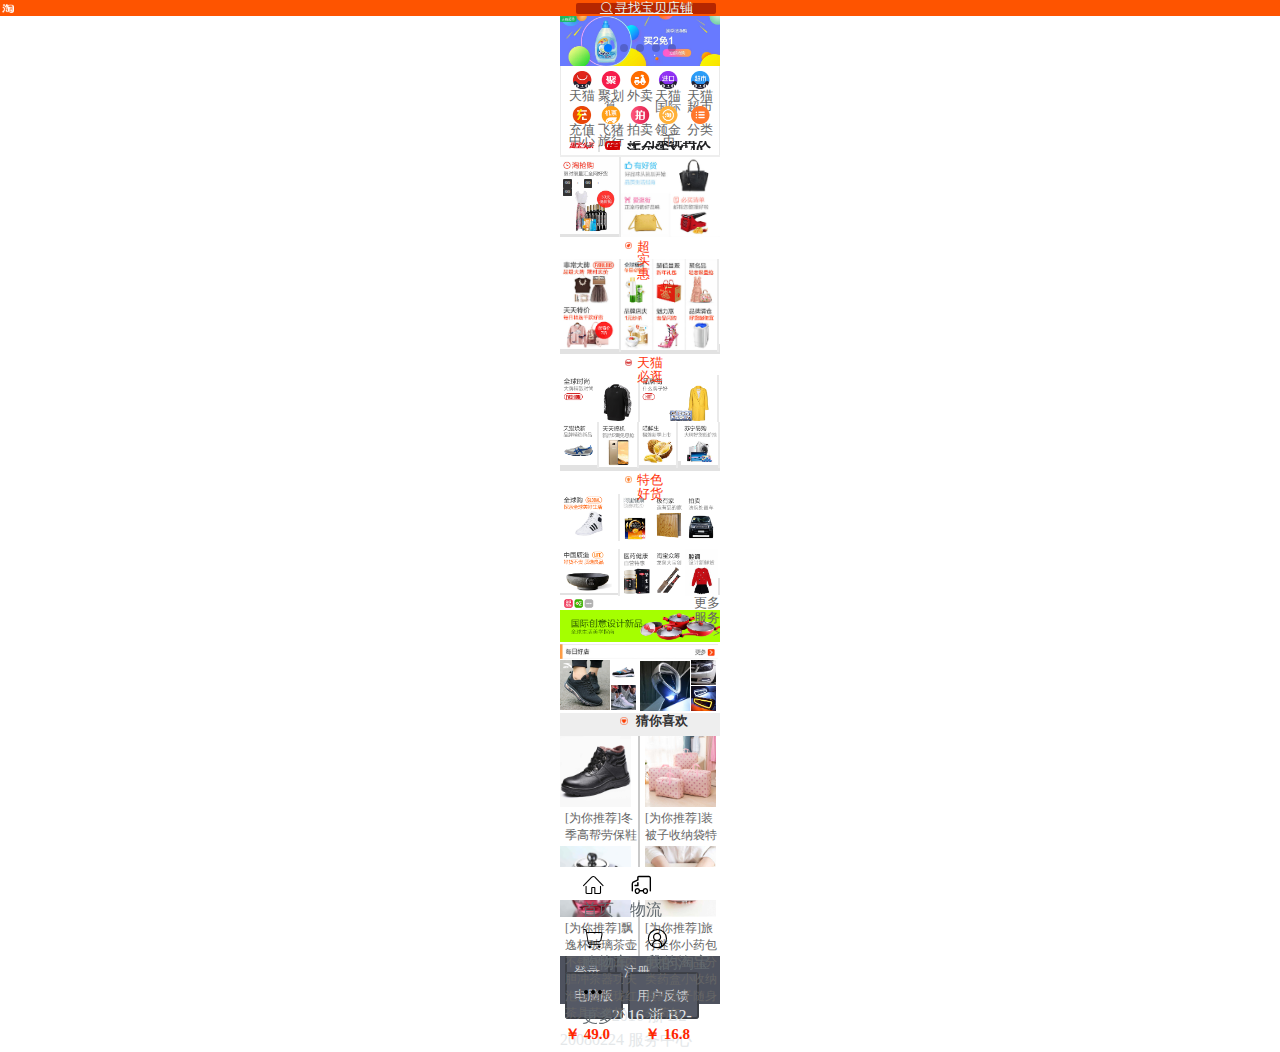
<file: index.html>
<!DOCTYPE html>
<html lang="en">
<head>
    <meta charset="UTF-8">
    <title>淘宝网</title>
   <!--引入插件flexible-->
    <script src="http://g.tbcdn.cn/mtb/lib-flexible/0.3.4/??flexible_css.js,flexible.js"></script>
    <link rel="stylesheet" href="css/swiper.min.css">
    <link rel="stylesheet" href="css/index.css">
    <link rel="stylesheet" href="css/iconfont.css">
</head>
<body>

<!--头部开始-->
<header>
    <div class="wrap">
        <a href=""><i class="iconfont icon-fangdajing"></i>寻找宝贝店铺</a>
    </div>
</header>
<!--头部结束-->

<!--轮播开始-->
<div class="flash">
    <div class="swiper-container">
        <div class="swiper-wrapper">
            <div class="swiper-slide"><img src="img/lb02.jpg" alt=""></div>
            <div class="swiper-slide"><img src="img/lb03.jpg" alt=""></div>
            <div class="swiper-slide"><img src="img/lb04.jpg" alt=""></div>
            <div class="swiper-slide"><img src="img/lb05.jpg" alt=""></div>
            <div class="swiper-slide"><img src="img/lb06.jpg" alt=""></div>
            <div class="swiper-slide"><img src="img/lb07.jpg" alt=""></div>
            <div class="swiper-slide"><img src="img/lb08.jpg" alt=""></div>
        </div>
        <!-- 如果需要分页器 -->
        <div class="swiper-pagination"></div>
    </div>
</div>
<script src="js/swiper.min.js"></script>
<script>
    var mySwiper = new Swiper ('.swiper-container', {
        loop: true,
        autoplay:true,
        pagination: {
            el: '.swiper-pagination',
        }
    })
</script>
<!--轮播结束-->

<!--main部分开始-->
<main>
    <div class="main-top">
        <div id="view">
            <div id="a16224-1"><a href=""></a></div>
            <div id="a16224-2">天猫</div>
        </div>
        <div id="view1">
            <div id="a16224-3"><a href=""></a></div>
            <div id="a16224-4">聚划算</div>
        </div>
        <div id="view2">
            <div id="a16224-5"><a href=""></a></div>
            <div id="a16224-6">天猫国际</div>
        </div>
        <div id="view3">
            <div id="a16224-7"><a href=""></a></div>
            <div id="a16224-8">外卖</div>
        </div>
        <div id="view4">
            <div id="a16224-9"><a href=""></a></div>
            <div id="a16224-10">天猫超市</div>
        </div>
    </div>
    <div class="main-center">
        <div id="view0">
            <div id="a16224-01"><a href=""></a></div>
            <div id="a16224-02">充值中心</div>
        </div>
        <div id="view01">
            <div id="a16224-03"><a href=""></a></div>
            <div id="a16224-04">飞猪旅行</div>
        </div>
        <div id="view02">
            <div id="a16224-05"><a href=""></a></div>
            <div id="a16224-06">领金币</div>
        </div>
        <div id="view03">
            <div id="a16224-07"><a href=""></a></div>
            <div id="a16224-08">拍卖</div>
        </div>
        <div id="view04">
            <div id="a16224-09"><a href=""></a></div>
            <div id="a16224-010">分类</div>
        </div>
    </div>
    <div class="main-bottom">
        <div class="ho-view">
            <div class="fly">
                <span></span>
            </div>
            <div class="flx">
                <div class="swiper-containerer">
                    <div class="swiper-wrapper">
                        <div class="swiper-slide">
                            <span class="span2">围观</span>
                            <span class="span3">沃尔沃XC40，预售15万，你会买吗？</span>
                        </div>
                        <div class="swiper-slide">
                            <span class="span4">手机</span>
                            <span class="span5">手机屏幕上的“HD”是什么意思</span>
                        </div>
                        <div class="swiper-slide">
                            <span class="span6">居家</span>
                            <span class="span7">旧袜子别只乱扔，剪1刀省下一毛钱</span>
                        </div>
                        <div class="swiper-slide">
                            <span class="span8">数码</span>
                            <span class="span9">小米手机新品售价119，冬日必备新品</span>
                        </div>
                        <div class="swiper-slide">
                            <span class="span10">居家</span>
                            <span class="span11">华为系统再次开放，这次：不限额</span>
                        </div>
                    </div>
                </div>
                <div class="swiper-pagination"></div>
            </div>
        </div>
    </div>
</main>
<script>
    var mySwiper = new Swiper ('.swiper-containerer', {
        direction: 'vertical',
        loop: true,
        autoplay:true,
        pagination: {
            el: '.swiper-pagination',
        }
    })
</script>
<!--main部分结束-->

<!--banner部分开始-->
<div class="banner">
    <div class="banner-search">
        <div class="seaver">
            <div class="seaver-time">
                <div data-ctrl-name="counter" data-endate="Mon Dec 25 2017 10:59:59 GMT+0800 (中国标准时间)">
                    <span role="h">00</span>
                    <span class="t">:</span>
                    <span role="m">00</span>
                    <span class="t">:</span>
                    <span role="s">00</span>
                </div>
            </div>
        </div>
        <div class="seaver01">
            <img src="img/bao-1.jpg" alt="">
        </div>
    </div>
    <div class="banner-search-one">
        <div class="banner-search-one-1">
            <p>
                <div class="top"></div>
                <div class="span">超实惠</div>
            </p>
        </div>
        <div class="banner-search-one-2"></div>
        <div class="banner-search-one-3"></div>
    </div>
    <div class="banner-search-two">
        <div class="banner-search-one-1">
            <p>
                <div class="top"></div>
                <div class="span">天猫必逛</div>
            </p>
        </div>
        <div class="banner-search-one-2"></div>
        <div class="banner-search-one-3"></div>
        <div class="banner-search-one-4"></div>
        <div class="banner-search-one-5"></div>
        <div class="banner-search-one-6"></div>
        <div class="banner-search-one-7"></div>
    </div>
    <div class="banner-search-three">
        <div class="banner-search-one-8">
            <p>
                <div class="top"></div>
                <div class="span">特色好货</div>
            </p>
        </div>
        <div class="banner-search-one-01"></div>
        <div class="banner-search-one-02"></div>
        <div class="banner-search-one-03"></div>
        <div class="banner-search-one-04"></div>
        <div class="banner-search-one-05"></div>
        <div class="banner-search-one-06"></div>
        <div class="banner-search-one-07"></div>
        <div class="banner-search-one-08"></div>
    </div>
</div>
<!--banner部分结束-->

<div class="pooter">
    <div class="banner-search-four">
        <div class="banner-search-left"></div>
        <div class="banner-search-right">
            <span>更多服务 ></span>
        </div>
    </div>
    <div class="banner-search-five"></div>
    <div class="banner-search-six"></div>
    <div class="banner-search-seven">
        <div class="left">
            <div class="one"></div>
            <div class="two">
                <div class="tt"></div>
                <div class="ttt"></div>
            </div>
        </div>
        <div class="right">
           <div class="one"></div>
            <div class="two">
                <div class="tt"></div>
                <div class="ttt"></div>
            </div>
        </div>
    </div>
</div>

<!--search部分开始-->
<div class="search">
    <div class="search-top">
        <div class="log"></div>
        <div class="wen">猜你喜欢</div>
    </div>
    <div class="center">
        <div class="left">
            <div class="tup1"></div>
            <div class="span">[为你推荐]冬季高帮劳保鞋棉鞋男钢包头防砸防刺穿耐磨安全电焊工工作鞋包邮</div>
            <div class="fu">￥ 49.0</div>
        </div>
        <div class="right">
            <div class="tup1"></div>
            <div class="span">[为你推荐]装被子收纳袋特大号搬家袋牛津布加厚行李袋打包袋衣物收纳整理箱</div>
            <div class="fu">￥ 16.8</div>
        </div>
    </div>
    <div class="bottom">
        <div class="left">
            <div class="tup1"></div>
            <div class="span">[为你推荐]飘逸杯玻璃茶壶不锈钢过滤内胆冲茶器功夫泡茶壶玲珑红茶具茶道杯</div>
            <div class="fu">￥ 49.0</div>
        </div>
        <div class="right">
            <div class="tup1"></div>
            <div class="span">[为你推荐]旅行迷你小药包便携式药品分类药盒小收纳袋药盒子随身分药包</div>
            <div class="fu">￥ 16.8</div>
        </div>
    </div>
</div>
<!--search部分结束-->
<!--footer开始-->
<footer>
    <div class="UI">
        <ul>
            <li><a href="">登录</a></li>
            <li><a href="">注册</a></li>
            <li><a href="">电脑版</a></li>
            <li><a href="">用户反馈</a></li>
        </ul>
    </div>
    <div class="p">
        <a href="">2016 浙 B2-20080224  服务中心</a>
    </div>
</footer>
<!--footer结束-->

<!--foot开始-->
<div class="foot">
    <div class="foot-content">
        <ul>
            <li>
                <i class="iconfont icon-shouye"></i>
                <p>首页</p>
            </li>
            <li>
                <i class="iconfont icon-wuliu"></i>
                <p>物流</p>
            </li>
            <li>
                <i class="iconfont icon-gouwuche"></i>
                <p>购物车</p>
            </li>
            <li>
                <i class="iconfont icon-zhanghao"></i>
                <p>我的淘宝</p>
            </li>
            <li>
                <i class="iconfont icon-gengduo"></i>
                <p>更多</p>
            </li>

        </ul>
    </div>

</div>
<!--foot结束-->
</body>
</html>
</file>
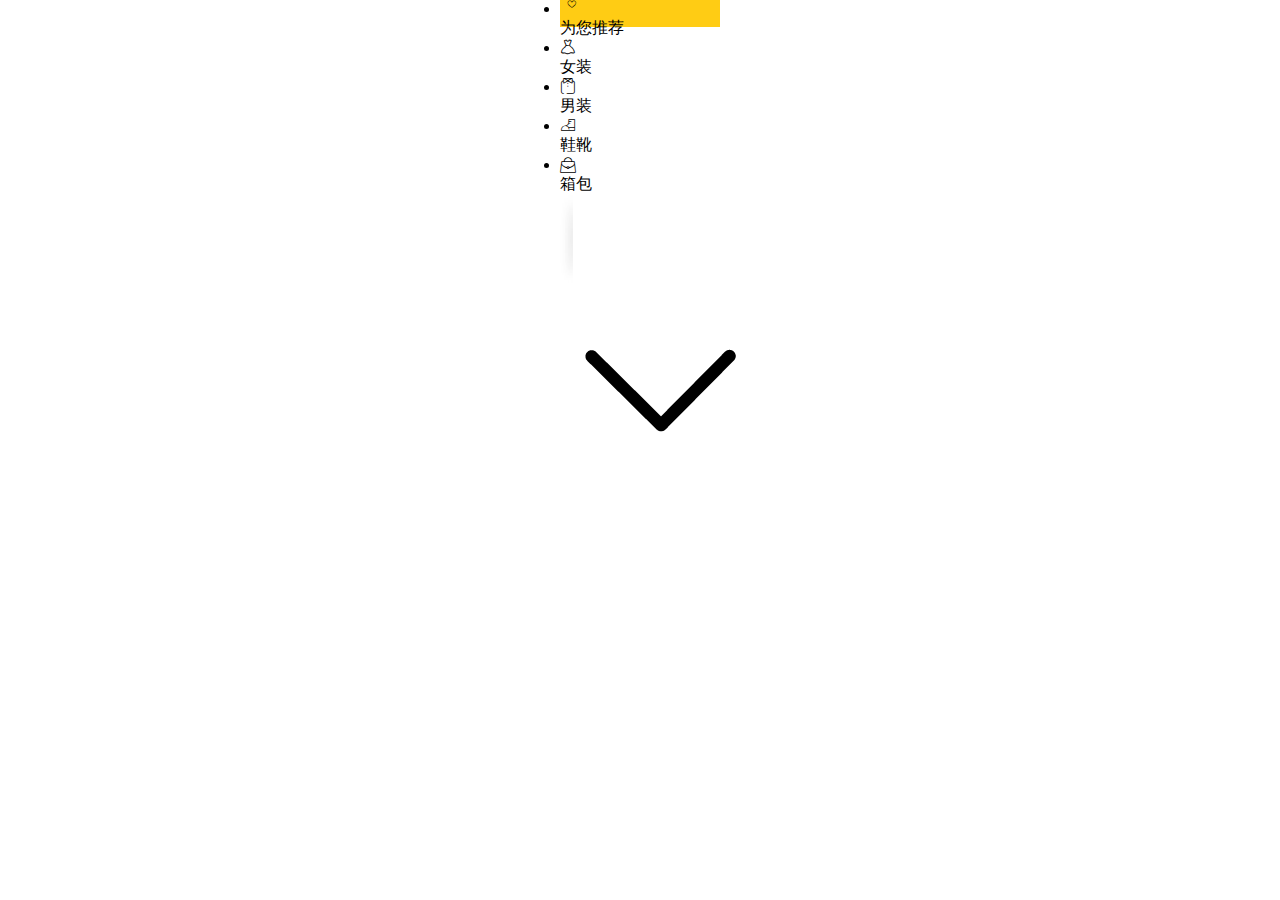
<file: index2.html>
<!DOCTYPE html>
<html lang="en">
<head>
    <meta charset="UTF-8">
    <title>淘宝网</title>
    <script src="http://g.tbcdn.cn/mtb/lib-flexible/0.3.4/??flexible_css.js,flexible.js"></script>
    <link rel="stylesheet" href="css/index2.css">
    <link rel="stylesheet" href="css1/iconfont.css">
</head>
<body>
<!--header部分开始-->
<header>
    <div class="header-left">
        <ul>
            <li id="li1">
                <i id="i" class="iconfont icon-woxihuande"></i>
                <p>为您推荐</p>
            </li>
            <li>
                <i class="iconfont icon-nvzhuang"></i>
                <p>女装</p>
            </li>
            <li>
                <i class="iconfont icon-nanzhuang"></i>
                <p>男装</p>
            </li>
            <li>
                <i class="iconfont icon-xiexue"></i>
                <p>鞋靴</p>
            </li>
            <li>
                <i class="iconfont icon-xiangbao1"></i>
                <p>箱包</p>
            </li>
        </ul>
    </div>
    <div class="header-center">
        <img src="img/ganggang.png" alt="" class="Img1">
    </div>
    <div class="header-right">
        <img src="img/jiantou.png" alt="" class="Img2">
    </div>
</header>
<!--header部分结束-->
</body>
</html>
</file>
<file: css/index.css>
*{
    margin: 0;
    padding: 0;
    box-sizing: border-box;
}
/*头部开始*/
header{
    width:100%;
    margin:0 auto;
}
header div.wrap{
    width:100%;
    height:1.013rem;
    background: url(../img/logo.png) no-repeat #fe5400 0.133rem;
    background-size: 0.746rem 0.56rem;
    position: fixed;
    z-index: 2;
    top:0;
}
header div.wrap a{
    width:8.76rem;
    height:0.68rem;
    display: block;
    position: relative;
    background: #b52600;
    top:0.173rem;
    left:0.4rem;
    margin:auto;
    border-radius: 0.12rem;
    color: #eaf7f2;
    text-align: center;
    line-height: 0.68rem;
    font-size: 13px;

}
[data-dpr="2"] header div.wrap a{
    font-size: 26px;
}
[data-dpr="3"] header div.wrap a{
    font-size: 39px;
}
header div.wrap a .iconfont.icon-fangdajing{
    font-size: 13px;
    padding-right: 0.133rem;

}
[data-dpr="2"] header div.wrap a .iconfont.icon-fangdajing{
    font-size: 26px;
}
[data-dpr="3"] header div.wrap a .iconfont.icon-fangdajing{
    font-size: 39px;
}
/*头部结束*/
/*轮播开始*/
div.flash{
    width: 10rem;
    height: 3.13rem;
    margin:0 auto;
    margin-top: 1.013rem;
}
.swiper-container {
    width: 10rem;
    height: 3.13rem;
}
.swiper-container .swiper-wrapper img{
    width: 10rem;
    height: 3.13rem;
}
/*轮播结束*/

/*main部分开始*/
main{
    width:10rem;
    height:5.52rem;
    position: relative;
    margin:0 auto;
    border-left:1px solid #eaeaea;
    border-right:1px solid #eaeaea;
}
main div.main-top{
    width:10rem;
    height:2.14rem;
}
div#view{
    box-sizing: border-box;
    line-height: 0;
    margin-left: 0.500rem;
    width: 1.625rem;
    height: 2.125rem;
    position: absolute;
}
div#a16224-1{
    box-sizing: border-box;
    line-height: 0;
    margin-top: 0.313rem;
    width: 1.625rem;
    height: 1.141rem;
    background-size: contain;
    background-position: 50% 50%;
    background-repeat: no-repeat;
    background-image:url(../img/tianmao.png);
}
div#a16224-2{
    box-sizing: border-box;
    line-height: 0.688rem;
    text-align: center;
    font-size: 13px;
    color: rgb(102, 102, 102);
    background-color: transparent;
    width: 1.625rem;
    height: 0.688rem;
}
[data-dpr="2"] div#a16224-2{
    font-size: 26px;
}
[data-dpr="3"] div#a16224-2{
    font-size: 39px;
}

div#view1{
    box-sizing: border-box;
    line-height: 0;
    margin-left: 2.300rem;
    width: 1.625rem;
    height: 2.125rem;
    position: absolute;
}
div#a16224-3{
    box-sizing: border-box;
    line-height: 0;
    margin-top: 0.313rem;
    width: 1.625rem;
    height: 1.141rem;
    background-size: contain;
    background-position: 50% 50%;
    background-repeat: no-repeat;
    background-image:url(../img/ju.png);
}
div#a16224-4{
    box-sizing: border-box;
    line-height: 0.688rem;
    text-align: center;
    font-size: 13px;
    color: rgb(102, 102, 102);
    background-color: transparent;
    width: 1.625rem;
    height: 0.688rem;
}
[data-dpr="2"] div#a16224-4{
    font-size: 26px;
}
[data-dpr="3"] div#a16224-4{
    font-size: 39px;
}
div#view2{
    box-sizing: border-box;
    line-height: 0;
    margin-left: 5.905rem;
    width: 1.625rem;
    height: 2.125rem;
    position: absolute;
}
div#a16224-5{
    box-sizing: border-box;
    line-height: 0;
    margin-top: 0.313rem;
    width: 1.625rem;
    height: 1.141rem;
    background-size: contain;
    background-position: 50% 50%;
    background-repeat: no-repeat;
    background-image:url(../img/jingkou.png);
}
div#a16224-6{
    box-sizing: border-box;
    line-height: 0.688rem;
    text-align: center;
    font-size: 13px;
    color: rgb(102, 102, 102);
    background-color: transparent;
    width: 1.625rem;
    height: 0.688rem;
}
[data-dpr="2"] div#a16224-6{
    font-size: 26px;
}
[data-dpr="3"] div#a16224-6{
    font-size: 39px;
}
div#view3{
    box-sizing: border-box;
    line-height: 0;
    margin-left: 4.100rem;
    width: 1.625rem;
    height: 2.125rem;
    position: absolute;
}
div#a16224-7{
    box-sizing: border-box;
    line-height: 0;
    margin-top: 0.313rem;
    width: 1.625rem;
    height: 1.141rem;
    background-size: contain;
    background-position: 50% 50%;
    background-repeat: no-repeat;
    background-image:url(../img/diandong.png);
}
div#a16224-8{
    box-sizing: border-box;
    line-height: 0.688rem;
    text-align: center;
    font-size: 13px;
    color: rgb(102, 102, 102);
    background-color: transparent;
    width: 1.625rem;
    height: 0.688rem;
}
[data-dpr="2"] div#a16224-8{
    font-size: 26px;
}
[data-dpr="3"] div#a16224-8{
    font-size: 39px;
}
div#view4{
    box-sizing: border-box;
    line-height: 0;
    margin-left: 7.900rem;
    width: 1.625rem;
    height: 2.125rem;
    position: absolute;
}
div#a16224-9{
    box-sizing: border-box;
    line-height: 0;
    margin-top: 0.313rem;
    width: 1.625rem;
    height: 1.141rem;
    background-size: contain;
    background-position: 50% 50%;
    background-repeat: no-repeat;
    background-image:url(../img/chaoshi.png);
}
div#a16224-10{
    box-sizing: border-box;
    line-height: 0.688rem;
    text-align: center;
    font-size: 13px;
    color: rgb(102, 102, 102);
    background-color: transparent;
    width: 1.625rem;
    height: 0.688rem;
}
[data-dpr="2"] div#a16224-10{
    font-size: 26px;
}
[data-dpr="3"] div#a16224-10{
    font-size: 39px;
}
main div.main-center{
    width:10rem;
    height:2.14rem;
}
div#view0{
    box-sizing: border-box;
    line-height: 0;
    margin-left: 0.500rem;
    width: 1.625rem;
    height: 2.125rem;
    position: absolute;
}
div#a16224-01{
    box-sizing: border-box;
    line-height: 0;
    margin-top: 0.313rem;
    width: 1.625rem;
    height: 1.141rem;
    background-size: contain;
    background-position: 50% 50%;
    background-repeat: no-repeat;
    background-image:url(../img/congzi.png);
}
div#a16224-02{
    box-sizing: border-box;
    line-height: 0.688rem;
    text-align: center;
    font-size: 13px;
    color: rgb(102, 102, 102);
    background-color: transparent;
    width: 1.625rem;
    height: 0.688rem;
}
[data-dpr="2"] div#a16224-02{
    font-size: 26px;
}
[data-dpr="3"] div#a16224-02{
    font-size: 39px;
}
div#view01{
    box-sizing: border-box;
    line-height: 0;
    margin-left: 2.300rem;
    width: 1.625rem;
    height: 2.125rem;
    position: absolute;
}
div#a16224-03{
    box-sizing: border-box;
    line-height: 0;
    margin-top: 0.313rem;
    width: 1.625rem;
    height: 1.141rem;
    background-size: contain;
    background-position: 50% 50%;
    background-repeat: no-repeat;
    background-image:url(../img/feiji.png);
}
div#a16224-04{
    box-sizing: border-box;
    line-height: 0.688rem;
    text-align: center;
    font-size: 13px;
    color: rgb(102, 102, 102);
    background-color: transparent;
    width: 1.625rem;
    height: 0.688rem;
}
[data-dpr="2"] div#a16224-04{
    font-size: 26px;
}
[data-dpr="3"] div#a16224-04{
    font-size: 39px;
}
div#view02{
    box-sizing: border-box;
    line-height: 0;
    margin-left: 5.905rem;
    width: 1.625rem;
    height: 2.125rem;
    position: absolute;
}
div#a16224-05{
    box-sizing: border-box;
    line-height: 0;
    margin-top: 0.313rem;
    width: 1.625rem;
    height: 1.141rem;
    background-size: contain;
    background-position: 50% 50%;
    background-repeat: no-repeat;
    background-image:url(../img/taobi.png);
}
div#a16224-06{
    box-sizing: border-box;
    line-height: 0.688rem;
    text-align: center;
    font-size: 13px;
    color: rgb(102, 102, 102);
    background-color: transparent;
    width: 1.625rem;
    height: 0.688rem;
}
[data-dpr="2"] div#a16224-06{
    font-size: 26px;
}
[data-dpr="3"] div#a16224-06{
    font-size: 39px;
}

div#view03{
    box-sizing: border-box;
    line-height: 0;
    margin-left: 4.100rem;
    width: 1.625rem;
    height: 2.125rem;
    position: absolute;
}
div#a16224-07{
    box-sizing: border-box;
    line-height: 0;
    margin-top: 0.313rem;
    width: 1.625rem;
    height: 1.141rem;
    background-size: contain;
    background-position: 50% 50%;
    background-repeat: no-repeat;
    background-image:url(../img/pai.png);
}
div#a16224-08{
    box-sizing: border-box;
    line-height: 0.688rem;
    text-align: center;
    font-size: 13px;
    color: rgb(102, 102, 102);
    background-color: transparent;
    width: 1.625rem;
    height: 0.688rem;
}
[data-dpr="2"] div#a16224-08{
    font-size: 26px;
}
[data-dpr="3"] div#a16224-08{
    font-size: 39px;
}
div#view04{
    box-sizing: border-box;
    line-height: 0;
    margin-left: 7.900rem;
    width: 1.625rem;
    height: 2.125rem;
    position: absolute;
}
div#a16224-09{
    box-sizing: border-box;
    line-height: 0;
    margin-top: 0.313rem;
    width: 1.625rem;
    height: 1.141rem;
    background-size: contain;
    background-position: 50% 50%;
    background-repeat: no-repeat;
    background-image:url(../img/fenlei.png);
}
div#a16224-010{
    box-sizing: border-box;
    line-height: 0.688rem;
    text-align: center;
    font-size: 13px;
    color: rgb(102, 102, 102);
    background-color: transparent;
    width: 1.625rem;
    height: 0.688rem;
}
[data-dpr="2"] div#a16224-010{
    font-size: 26px;
}
[data-dpr="3"] div#a16224-010{
    font-size: 39px;
}
.main-bottom{
    padding-top:0.300rem;
    width:10rem;
    height:0.94rem;
}
.main-bottom .ho-view{
    width:10rem;
    height:0.773rem;

}
.main-bottom .ho-view .fly{
    width:2.16rem;
    height:0.773rem;
    margin-left: 0.293rem;
}
.main-bottom .ho-view .fly span{
    display: block;
    width:2.16rem;
    height:100%;
    box-sizing: border-box;
    border-right: 2px solid #e2e2e2;
    background: url("../img/taobaotoutiao.png") no-repeat center / 1.61719rem 0.46875rem;
}
.main-bottom .ho-view .flx{
    right:0;
    left:2.466rem;
    bottom:0.300rem;
    position: absolute;
    width:7.5rem;
    height:0.546rem;
    overflow: hidden;
}
.main-bottom .ho-view .flx .swiper-containerer{
    width:7.5rem;
    height:0.546rem;
    padding-left: 0.266rem;
}
.main-bottom .ho-view .flx .swiper-containerer .span2{
    display: block;
    width:0.986rem;
    height:0.546rem;
    font-size: 14px;
    text-align: center;
    font-weight: 700;
    color: #d00001;
    border:2px solid #d20809;
    border-radius: 0.2rem;
}
[data-dpr="2"] .main-bottom .ho-view .flx .swiper-containerer .span2{
    font-size: 28px;
}
[data-dpr="3"] .main-bottom .ho-view .flx .swiper-containerer .span2{
    font-size: 42px;
}
.main-bottom .ho-view .flx .swiper-containerer .span3{
    position: absolute;
    padding-left:1.373rem;
    bottom:0.1rem;
    display: block;
    height:0.413rem;
    font-size: 14px;
    color: #202123;
    font-weight: 700;
}
[data-dpr="2"] .main-bottom .ho-view .flx .swiper-containerer .span3{
    font-size: 28px;
}
[data-dpr="3"] .main-bottom .ho-view .flx .swiper-containerer .span3{
    font-size: 42px;
}
.main-bottom .ho-view .flx .swiper-containerer .span4{
    display: block;
    width:0.986rem;
    height:0.546rem;
    font-size: 14px;
    text-align: center;
    font-weight: 700;
    color: #d00001;
    border:2px solid #d20809;
    border-radius: 0.2rem;
}
[data-dpr="2"] .main-bottom .ho-view .flx .swiper-containerer .span4{
    font-size: 28px;
}
[data-dpr="3"] .main-bottom .ho-view .flx .swiper-containerer .span4{
    font-size: 42px;
}
.main-bottom .ho-view .flx .swiper-containerer .span5{
    position: absolute;
    padding-left:1.373rem;
    bottom:0.1rem;
    display: block;
    height:0.413rem;
    font-size: 14px;
    color: #202123;
    font-weight: 700;
}
[data-dpr="2"] .main-bottom .ho-view .flx .swiper-containerer .span5{
    font-size: 28px;
}
[data-dpr="3"] .main-bottom .ho-view .flx .swiper-containerer .span5{
    font-size: 42px;
}
.main-bottom .ho-view .flx .swiper-containerer .span6{
    display: block;
    width:0.986rem;
    height:0.546rem;
    font-size: 14px;
    text-align: center;
    font-weight: 700;
    color: #d00001;
    border:2px solid #d20809;
    border-radius: 0.2rem;
}
[data-dpr="2"] .main-bottom .ho-view .flx .swiper-containerer .span6{
    font-size: 28px;
}
[data-dpr="3"] .main-bottom .ho-view .flx .swiper-containerer .span6{
    font-size: 42px;
}
.main-bottom .ho-view .flx .swiper-containerer .span7{
    position: absolute;
    padding-left:1.373rem;
    bottom:0.1rem;
    display: block;
    height:0.413rem;
    font-size: 14px;
    color: #202123;
    font-weight: 700;
}
[data-dpr="2"] .main-bottom .ho-view .flx .swiper-containerer .span7{
    font-size: 28px;
}
[data-dpr="3"] .main-bottom .ho-view .flx .swiper-containerer .span7{
    font-size: 42px;
}
.main-bottom .ho-view .flx .swiper-containerer .span8{
    display: block;
    width:0.986rem;
    height:0.546rem;
    font-size: 14px;
    text-align: center;
    font-weight: 700;
    color: #d00001;
    border:2px solid #d20809;
    border-radius: 0.2rem;
}
[data-dpr="2"] .main-bottom .ho-view .flx .swiper-containerer .span8{
    font-size: 28px;
}
[data-dpr="3"] .main-bottom .ho-view .flx .swiper-containerer .span8{
    font-size: 42px;
}
.main-bottom .ho-view .flx .swiper-containerer .span9{
    position: absolute;
    padding-left:1.373rem;
    bottom:0.1rem;
    display: block;
    height:0.413rem;
    font-size: 14px;
    color: #202123;
    font-weight: 700;
}
[data-dpr="2"] .main-bottom .ho-view .flx .swiper-containerer .span9{
    font-size: 28px;
}
[data-dpr="3"] .main-bottom .ho-view .flx .swiper-containerer .span9{
    font-size: 42px;
}
.main-bottom .ho-view .flx .swiper-containerer .span10{
    display: block;
    width:0.986rem;
    height:0.546rem;
    font-size: 14px;
    text-align: center;
    font-weight: 700;
    color: #d00001;
    border:2px solid #d20809;
    border-radius: 0.2rem;
}
[data-dpr="2"] .main-bottom .ho-view .flx .swiper-containerer .span10{
    font-size: 28px;
}
[data-dpr="3"] .main-bottom .ho-view .flx .swiper-containerer .span10{
    font-size: 42px;
}
.main-bottom .ho-view .flx .swiper-containerer .span11{
    position: absolute;
    padding-left:1.373rem;
    bottom:0.1rem;
    display: block;
    height:0.413rem;
    font-size: 14px;
    color: #202123;
    font-weight: 700;
}
[data-dpr="2"] .main-bottom .ho-view .flx .swiper-containerer .span11{
    font-size: 28px;
}
[data-dpr="3"] .main-bottom .ho-view .flx .swiper-containerer .span11{
    font-size: 42px;
}

/*main部分结束*/


/*banner部分开始*/

.banner{
    margin-top: 0.16rem;
    width:10rem;
    height:27.55rem;
    background: #e2e2e2;
    margin:auto;
    border-bottom: 2px solid #e2e2e2;
}
.banner .banner-search{
    width:10rem;
    height:5.047rem;
    border-top:2px solid #eeeeee;
}
.banner .banner-search .seaver{
    background: url("../img/time.jpg")no-repeat;
    line-height: 0;
    width: 3.828rem;
    height: 5.047rem;
    z-index: 1;
    background-size: contain;
    position: absolute;
    background-repeat: no-repeat;
    border-right: 2px solid #eaeaea;
}
.banner .banner-search .seaver .seaver-time{
    box-sizing: border-box;
    line-height: 0;
    margin-top: 1.406rem;
    margin-left: 0.172rem;
    width: 2.781rem;
    height: 0.594rem;
    position: absolute;
}
[data-ctrl-name="counter"] {
    padding: 0;
    position: absolute;
    z-index: 3;
}
[data-ctrl-name="counter"] span {
    display: inline-block;
    width: 0.533rem;
    height: 0.533rem;
    line-height: 0.533rem;
    vertical-align: middle;
    margin: 0 0.03125rem;
    color: #fff;
    background: #333;
    text-align: center;
    font-size: 0.3125rem;
    border-radius: 0.02667rem;
}
[data-ctrl-name="counter"] span.t {
    width: 0.125rem;
    color: #333;
    background: transparent;
}
.banner .banner-search .seaver01{
    box-sizing: border-box;
    width:6.188rem;
    height:5.02rem;
    position: absolute;
    margin-left: 3.82rem;
    border-right: 2px solid #eaeaea;
}
.banner .banner-search .seaver01 img{
    box-sizing: border-box;
    width:6.188rem;
    height:5.02rem;
}
.banner .banner-search-one{
    width:10rem;
    height:6.693rem;
    background: #ffffff;
    margin-top: 0.12rem;
}
.banner .banner-search-one-1{
    padding-top: 0.213rem;
    box-sizing: border-box;
    line-height: 0;
    width: 10rem;
    height: 0.844rem;
}
.banner .banner-search-one-1 .top{
    box-sizing: border-box;
    line-height: 0;
    height:1.422rem;
    margin-top: 0.100rem;
    background: url(../img/chao.png)no-repeat;
    background-size: 0.44rem 0.44rem;

    margin-left: 4.06rem;

}
.banner .banner-search-one-1 .span{
    box-sizing: border-box;
    line-height: 0.844rem;
    font-size: 13px;
    color: rgb(255, 53, 14);
    background-color: transparent;
    /*margin-left: 0.141rem;*/
    width: 1.313rem;
    height: 0.844rem;
    margin-top: -1.58rem;
    /* text-align: center; */
    margin-left: 4.8rem;
}
[data-dpr="2"] .banner .banner-search-one-1 .span{
    font-size: 26px;
}
[data-dpr="3"] .banner .banner-search-one-1 .span{
    font-size: 39px;
}
.banner .banner-search-one-2{
    margin-top: 0.49rem;
    width:3.8rem;
    height:5.826rem;
    background: url("../img/left-2.jpg") no-repeat;
    background-size: contain;
    box-sizing: border-box;
    float: left;
    line-height: 0;
    border-right:2px solid #eaeaea ;
}
.banner .banner-search-one-3{
    margin-top: 0.49rem;
    width:6.16rem;
    height:5.826rem;
    margin-left: 3.8rem;
    background: url("../img/right-3.jpg") no-repeat;
    background-size: contain;
    box-sizing: border-box;
    line-height: 0;
    border-right:2px solid #eaeaea ;
}
.banner .banner-search-two{
    width:10rem;
    height:6.693rem;
    background: #ffffff;
    margin-top: 0.60rem;
}
.banner .banner-search-two .banner-search-one-1 .top{
    box-sizing: border-box;
    line-height: 0;
    margin-top: 0.100rem;

    background: url(../img/tianmao1.png)no-repeat;
    background-size: 0.44rem 0.44rem;
    margin-left: 4.06rem;
}
.banner .banner-search-two .banner-search-one-1 .span{
    box-sizing: border-box;
    line-height: 0.844rem;
    font-size: 13px;
    color: rgb(255, 53, 14);
    background-color: transparent;
    /*margin-left: 0.141rem;*/
    width: 2.313rem;
    height: 0.844rem;
    margin-top: -1.58rem;
    /* text-align: center; */
    margin-left: 4.8rem;
}
[data-dpr="2"] .banner .banner-search-two .banner-search-one-1 .span{
    font-size: 26px;
}
[data-dpr="3"] .banner .banner-search-two .banner-search-one-1 .span{
    font-size: 39px;
}
.banner .banner-search-two .banner-search-one-2{
    margin-top: 0.49rem;
    width:4.973rem;
    height:2.92rem;
    background: url("../img/subaru.png") no-repeat;
    background-size: contain;
    box-sizing: border-box;
    float: left;
    line-height: 0;
    border-right:2px solid #eaeaea ;
}
.banner .banner-search-two .banner-search-one-3{
    margin-top: 0.49rem;
    width:4.973rem;
    height:2.92rem;
    background: url("../img/yi.png") no-repeat;
    background-size: contain;
    box-sizing: border-box;
    line-height: 0;
    margin-left: 4.937rem;
    border-right:2px solid #eaeaea ;
}
.banner .banner-search-two .banner-search-one-4{
    width:2.46rem;
    height:2.89rem;
    background: url("../img/xie.png") no-repeat;
    background-size: contain;
    box-sizing: border-box;
    line-height: 0;
    float: left;
    border-right:2px solid #eaeaea ;
}
.banner .banner-search-two .banner-search-one-5{
    width:2.46rem;
    height:2.89rem;
    background: url("../img/tiantian.jpg") no-repeat;
    background-size: contain;
    box-sizing: border-box;
    line-height: 0;
    margin-left: 2.46rem;

    border-right:2px solid #eaeaea ;
}
.banner .banner-search-two .banner-search-one-6{
    width:2.46rem;
    height:2.89rem;
    background: url("../img/liulian.jpg") no-repeat;
    background-size: contain;
    box-sizing: border-box;
    line-height: 0;
    margin-left: 4.92rem;
    border-right:2px solid #eaeaea ;
    display: block;
    margin-top: -2.89rem;
}
.banner .banner-search-two .banner-search-one-7{
    width:2.46rem;
    height:2.89rem;
    background: url("../img/suning.jpg") no-repeat;
    background-size: contain;
    box-sizing: border-box;
    line-height: 0;
    margin-left: 4.92rem;
    border-right:2px solid #eaeaea ;
    display: block;
    float: right;
    margin-top: -2.89rem;
}
.banner .banner-search-three{
    width:10rem;
    height:6.693rem;
    background: #ffffff;
    margin-top: 0.60rem;
}
.banner .banner-search-three .banner-search-one-8{
    width:10rem;
    background: #ffffff;
    padding-top: 0.213rem;
}
.banner .banner-search-three .banner-search-one-8 .top{
    box-sizing: border-box;
    line-height: 0;
    margin-top: 0.100rem;
    width: 1.422rem;
    height: 1.422rem;
    background-size: 0.44rem 0.44rem;
    background-image: url(../img/denpao.png);
    background-repeat: no-repeat;
    margin-left: 4.06rem;
}
.banner .banner-search-three .banner-search-one-8 .span{
    box-sizing: border-box;
    line-height: 0.844rem;
    font-size: 13px;
    color: rgb(255, 53, 14);
    background-color: transparent;

    width: 2.313rem;
    height: 0.844rem;
    margin-top: -1.58rem;

    margin-left: 4.8rem;
}
[data-dpr="2"] .banner .banner-search-three .banner-search-one-8 .span{
    font-size: 26px;
}
[data-dpr="3"] .banner .banner-search-three .banner-search-one-8 .span{
    font-size: 39px;
}
.banner-search-three .banner-search-one-01{
    margin-top: 0.49rem;
    width: 3.78rem;
    height: 2.92rem;
    background: url("../img/nan-subaru.png") no-repeat;
    background-size: contain;
    box-sizing: border-box;
    float: left;
    line-height: 0;
    border-right:2px solid #eaeaea ;
}
.banner-search-three .banner-search-one-02{
    margin-top: 0.49rem;
    box-sizing: border-box;
    line-height: 0;
    width: 2.02rem;
    height: 2.92rem;
    z-index: 1;
    float: left;
    background-size: contain;
    background-image: url("../img/al.jpg");
    background-repeat: no-repeat;
}
.banner-search-three .banner-search-one-03{
    margin-top: 0.49rem;
    box-sizing: border-box;
    line-height: 0;
    width: 2.02rem;
    height: 2.92rem;
    z-index: 1;
    float: left;
    background-size: contain;
    background-image: url("../img/home!!2-subaru.png");
    background-repeat: no-repeat;
}
.banner-search-three .banner-search-one-04{
    margin-top: 0.49rem;
    box-sizing: border-box;
    line-height: 0;
    width: 2.02rem;
    height: 2.92rem;
    z-index: 1;
    float: left;
    background-size: contain;
    background-image: url("../img/car.png");
    background-repeat: no-repeat;
}
.banner-search-three .banner-search-one-05{
    margin-top: 0.49rem;
    width: 3.78rem;
    height: 2.92rem;
    background-image: url("../img/guoVXa_!!2-subaru.png");
    background-repeat: no-repeat;
    background-size: contain;
    box-sizing: border-box;
    float: left;
    line-height: 0;
    border-right:2px solid #eaeaea ;
}
.banner-search-three .banner-search-one-06{
    margin-top: 0.49rem;
    box-sizing: border-box;
    line-height: 0;
    width: 2.02rem;
    height: 2.92rem;
    z-index: 1;
    float: left;
    background-size: contain;
    background-image: url("../img/shengbao.png");
    background-repeat: no-repeat;
}
.banner-search-three .banner-search-one-07{
    margin-top: 0.49rem;
    box-sizing: border-box;
    line-height: 0;
    width: 2.02rem;
    height: 2.92rem;
    z-index: 1;
    float: left;
    background-size: contain;
    background-image: url("../img/jie.png");
    background-repeat: no-repeat;
}
.banner-search-three .banner-search-one-08{
    margin-top: 0.49rem;
    box-sizing: border-box;
    line-height: 0;
    width: 2.041rem;
    height: 2.916rem;
    z-index: 1;
    float: left;
    background-size: contain;
    /*background: url("../img/red.jpg") no-repeat;*/
    background-image: url("../img/red.jpg");
    background-repeat: no-repeat;
}
.pooter .banner-search-four{
    width:10rem;
    height:0.89rem;
    margin:auto;
}
.pooter .banner-search-four .banner-search-left{
    box-sizing: border-box;
    line-height: 0;
    width: 4.266rem;
    height: 0.953rem;
    background-size: contain;
    background-position: 50% 50%;
    background-repeat: no-repeat;
    background-image: url(../img/TB1yRS0LpXXXXXSXVXXYJiQPFXX-480-108.png);
}
.pooter .banner-search-four .banner-search-right span{
    box-sizing: border-box;
    line-height: 0.953rem;
    text-align: right;
    font-size: 13px;
    color: rgb(102, 102, 102);
    float: right;
    margin-top: -0.99rem;
    width: 2.219rem;
    height: 0.953rem;
}
[data-dpr="2"] .pooter .banner-search-four .banner-search-right span{
    font-size: 26px;
}
[data-dpr="3"] .pooter .banner-search-four .banner-search-right span{
    font-size: 39px;
}
.pooter .banner-search-five{
    width:10rem;
    height:2rem;
    margin: auto;
    box-sizing: border-box;
    line-height: 0;
    background-size: contain;
    background-image: url("../img/meixue.png");
    background-repeat: no-repeat;
}
.pooter .banner-search-six{
    width:10rem;
    margin: auto;
    margin-top: 0.146rem;
    height:0.946rem;
    box-sizing: border-box;
    line-height: 0;
    background-size: contain;
    background-image: url("../img/genduo-1.jpg");
    background-repeat: no-repeat;
}
.pooter .banner-search-seven{
    width:10rem;
    height:3.36rem;
    margin: auto;
}
.pooter .banner-search-seven .left{
    width:5rem;
    height:4.36rem;

}
.pooter .banner-search-seven .left .one{
    box-sizing: border-box;
    line-height: 0;
    width: 3.125rem;
    height: 3.188rem;
    background-size: contain;
    background-position: 50% 50%;
    background-image: url("../img/heixie0-item_pic.jpg_q50.jpg");
    background-repeat: no-repeat;
}
.pooter .banner-search-seven .left .two{
    box-sizing: border-box;
    line-height: 0;
    margin-left: 3.2rem;
    margin-top: -3.2rem;
    width: 1.563rem;
    height: 3.188rem;
}
.pooter .banner-search-seven .left .two .tt{
    box-sizing: border-box;
    line-height: 0;
    width: 1.563rem;
    height: 1.563rem;
    background-size: contain;
    background-position: 50% 50%;
    background-repeat: no-repeat;
    background-image: url("../img/yun_!!0-item_pic.jpg_q50.jpg");
}
.pooter .banner-search-seven .left .two .ttt{
    box-sizing: border-box;
    line-height: 0;
    margin-top: 0.063rem;
    width: 1.563rem;
    height: 1.563rem;
    background-size: contain;
    background-position: 50% 50%;
    background-repeat: no-repeat;
    background-image: url("../img/nanda_!!0-item_pic.jpg_q50.jpg");
}
.pooter .banner-search-seven .right{
    width:5rem;
    height:4.36rem;
    float: right;
    margin-top: -4.3rem;
}
.pooter .banner-search-seven .right .one{
    box-sizing: border-box;
    line-height: 0;
    width: 3.125rem;
    height: 3.188rem;
    background-size: contain;
    background-position: 50% 50%;
    background-image: url("../img/gaokejia_!!1905862894.jpg_q50.jpg");
    background-repeat: no-repeat;
}
.pooter .banner-search-seven .right .two{
    box-sizing: border-box;
    line-height: 0;
    margin-left: 3.2rem;
    margin-top: -3.2rem;
    width: 1.563rem;
    height: 3.188rem;
}
.pooter .banner-search-seven .right .two .tt{
    box-sizing: border-box;
    line-height: 0;
    width: 1.563rem;
    height: 1.563rem;
    background-size: contain;
    background-position: 50% 50%;
    background-repeat: no-repeat;
    background-image: url("../img/jiap4.jpg_q50.jpg");
}
.pooter .banner-search-seven .right .two .ttt{
    box-sizing: border-box;
    line-height: 0;
    margin-top: 0.063rem;
    width: 1.563rem;
    height: 1.563rem;
    background-size: contain;
    background-position: 50% 50%;
    background-repeat: no-repeat;
    background-image: url("../img/jiaoc.jpg_q50.jpg");
}
/*banner部分结束*/

/*search部分开始*/
.search{
    width:10rem;
    height:14.92rem;
    background: #eeeeee;
    margin: auto;
}
.search .search-top{
    width:10rem;
    height:1.426rem;
    padding-top: 0.266rem;
}
.search .search-top .log{
    width:0.533rem;
    height:0.546rem;
    box-sizing: border-box;
    line-height: 0;
    margin-left: 3.73rem;
    background-size: contain;
    background-position: 50% 50%;
    background-image: url("../img/xiaoxingxing.png");
    background-repeat: no-repeat;
}
.search .search-top .wen{
    box-sizing: border-box;
    line-height: 0.406rem;
    font-weight: bold;
    font-size: 13px;
    color: rgb(51, 51, 51);
    background-color: transparent;
    margin-top: -0.47rem;
    margin-left: 4.73rem;

    height: 0.406rem;
}
[data-dpr="2"] .search .search-top .wen{
    font-size: 26px;
}
[data-dpr="3"] .search .search-top .wen{
    font-size: 39px;
}
.search .center{
    width:10rem;
    height:6.68rem;
}
.search .center .left{
    width:5rem;
    height:6.90rem;
    position: relative;
    float: left;
    background: #ffffff;
    border-right: 2px solid rgba(0, 0, 0, 0.21);
}
.search .center .left .tup1{
    box-sizing: border-box;
    line-height: 0;
    width: 5rem;
    height:4.44rem;
    background-size: contain;

    background-image: url("../img/qiqi.jpg");
    background-repeat: no-repeat;
}
.search .center .left .span{
    box-sizing: border-box;
    font-size: 12px;
    color: rgb(102, 102, 102);
    background-color: transparent;
    margin: 0.188rem 0.313rem;
    width: 4.5rem;
}
[data-dpr="2"] .search .center .left .span{
    font-size: 24px;
}
[data-dpr="3"] .search .center .left .span{
    font-size: 36px;
}
.search .center .left .fu{
    box-sizing: border-box;
    font-size: 15px;
    color:#ff2600;
    background-color: transparent;
    margin: 0.188rem 0.313rem;
    width: 4.5rem;
    font-weight: 700;
}
[data-dpr="2"] .search .center .left .fu{
    font-size: 30px;
}
[data-dpr="3"] .search .center .left .fu{
    font-size: 45px;
}
.search .center .right{
    width:5rem;
    height:6.90rem;
    position: relative;
    float: right;
    background: #ffffff;
}
.search .center .right .tup1{
    box-sizing: border-box;
    line-height: 0;
    width: 5rem;
    height:4.44rem;
    background-size: contain;
    background-position: 50% 50%;
    background-image: url("../img/nv.jpg");
    background-repeat: no-repeat;
}
.search .center .right .span{
    box-sizing: border-box;
    font-size: 12px;
    color: rgb(102, 102, 102);
    background-color: transparent;
    margin: 0.188rem 0.313rem;
    width: 4.5rem;
}
[data-dpr="2"] .search .center .right .span{
    font-size: 24px;
}
[data-dpr="3"] .search .center .right .span{
    font-size: 36px;
}
.search .center .right .fu{
    box-sizing: border-box;
    font-size: 15px;
    color:#ff2600;
    background-color: transparent;
    margin: 0.188rem 0.313rem;
    width: 4.5rem;
    font-weight: 700;
}
[data-dpr="2"] .search .center .right .fu{
    font-size: 30px;
}
[data-dpr="3"] .search .center .right .fu{
    font-size: 45px;
}

.search .bottom{
    width:10rem;
    height:6.68rem;
    margin-top: 0.1rem;
}
.search .bottom .left{
    width:5rem;
    height:6.90rem;
    position: relative;
    float: left;
    background: #ffffff;
    border-right: 2px solid rgba(0, 0, 0, 0.21);
}
.search .bottom .left .tup1{
    box-sizing: border-box;
    line-height: 0;
    width: 5rem;
    height:4.44rem;
    background-size: contain;

    background-image: url("../img/chahu.jpg");
    background-repeat: no-repeat;
}
.search .bottom .left .span{
    box-sizing: border-box;
    font-size: 12px;
    color: rgb(102, 102, 102);
    background-color: transparent;
    margin: 0.188rem 0.313rem;
    width: 4.5rem;
}
[data-dpr="2"] .search .bottom .left .span{
    font-size: 24px;
}
[data-dpr="3"] .search .bottom .left .span{
    font-size: 36px;
}
.search .bottom .left .fu{
    box-sizing: border-box;
    font-size: 15px;
    color:#ff2600;
    background-color: transparent;
    margin: 0.188rem 0.313rem;
    width: 4.5rem;
    font-weight: 700;
}
[data-dpr="2"] .search .bottom .left .fu{
    font-size: 30px;
}
[data-dpr="3"] .search .bottom .left .fu{
    font-size: 45px;
}
.search .bottom .right{
    width:5rem;
    height:6.90rem;
    position: relative;
    float: right;
    background: #ffffff;
}
.search .bottom .right .tup1{
    box-sizing: border-box;
    line-height: 0;
    width: 5rem;
    height:4.44rem;
    background-size: contain;
    background-position: 50% 50%;
    background-image: url("../img/xx.jpg");
    background-repeat: no-repeat;
}
.search .bottom .right .span{
    box-sizing: border-box;
    font-size: 12px;
    color: rgb(102, 102, 102);
    background-color: transparent;
    margin: 0.188rem 0.313rem;
    width: 4.5rem;
}
[data-dpr="2"] .search .bottom .right .span{
    font-size: 24px;
}
[data-dpr="3"] .search .bottom .right .span{
    font-size: 36px;
}
.search .bottom .right .fu{
    box-sizing: border-box;
    font-size: 15px;
    color:#ff2600;
    background-color: transparent;
    margin: 0.188rem 0.313rem;
    width: 4.5rem;
    font-weight: 700;
}
[data-dpr="2"] .search .bottom .right .fu{
    font-size: 30px;
}
[data-dpr="3"] .search .bottom .right .fu{
    font-size: 45px;
}
/*search部分结束*/


/*footer开始*/
footer{
    width:10rem;
    height:3.266rem;
    background: #4e525e;
    margin:auto;
    margin-bottom: 2.07rem;
}
footer .UI{
    width:10rem;
}
footer .UI ul{
    list-style: none;
    display: block;
}
footer .UI ul li{
    float: left;
    padding-top: 0.34rem;
}
footer .UI ul li a{
    width: 1.74rem;
    height: 1.026rem;
    margin-left: 0.3rem;
    border-radius: 0.21rem;
    border: 2px solid #3d4047;
    background: #555965;
    font-size: 13px;
    color: #ced0d2;
    text-align: center;
    line-height: 1.026rem;
    text-decoration: none;
    padding: 14px 0.46875rem;
}
[data-dpr="2"] footer .UI ul li a{
    font-size: 26px;
}
[data-dpr="3"] footer .UI ul li a{
    font-size: 39px;
}

footer .p{
    width:10rem;
    color: #e4e7e9;
}
footer .p a{
    line-height: 1.5rem;
    margin-left: 3.24rem;
    text-decoration: none;
    color: #e4e7e9;
}
/*footer结束*/

.foot{
    width:10rem;
    margin:auto;
}
.foot-content{
    width:10rem;
    height:2.07rem;
    background: #fff;
    position: fixed;
    bottom: 0;
}
.foot ul{
    margin-left: 0.35rem;
}
.foot ul li{
    margin-top: 0.4rem;
    display: block;
    float: left;
    margin-left: 1rem;
    box-sizing: border-box;
}
.foot ul li .iconfont.icon-shouye{
    font-size: 22px;
}
[data-dpr="2"] .foot ul li .iconfont.icon-shouye{
    font-size: 44px;
}
[data-dpr="3"] .foot ul li .iconfont.icon-shouye{
    font-size: 88px;
}
.foot ul li .iconfont.icon-wuliu{
    font-size: 22px;
}
[data-dpr="2"] .foot ul li .iconfont.icon-wuliu{
    font-size: 44px;
}
[data-dpr="3"] .foot ul li .iconfont.icon-wuliu{
    font-size: 88px;
}
.foot ul li .iconfont.icon-gouwuche{
    font-size: 22px;
}
[data-dpr="2"] .foot ul li .iconfont.icon-gouwuche{
    font-size: 44px;
}
[data-dpr="3"] .foot ul li .iconfont.icon-gouwuche{
    font-size: 88px;
}
.foot ul li .iconfont.icon-zhanghao{
    font-size: 22px;
}
[data-dpr="2"] .foot ul li .iconfont.icon-zhanghao{
    font-size: 44px;
}
[data-dpr="3"] .foot ul li .iconfont.icon-zhanghao{
    font-size: 88px;
}
.foot ul li .iconfont.icon-gengduo{
    font-size: 22px;
}
[data-dpr="2"] .foot ul li .iconfont.icon-gengduo{
    font-size: 44px;
}
[data-dpr="3"] .foot ul li .iconfont.icon-gengduo{
    font-size: 88px;
}
.foot ul li p{
    display: block;
    box-sizing: border-box;
    color: #626a70;
    margin-top: 0.146rem;
}
</file>
<file: css/iconfont.css>
@font-face {font-family: "iconfont";
  src: url('iconfont.eot?t=1514268051575'); /* IE9*/
  src: url('iconfont.eot?t=1514268051575#iefix') format('embedded-opentype'), /* IE6-IE8 */
  url('[data-uri]') format('woff'),
  url('iconfont.ttf?t=1514268051575') format('truetype'), /* chrome, firefox, opera, Safari, Android, iOS 4.2+*/
  url('iconfont.svg?t=1514268051575#iconfont') format('svg'); /* iOS 4.1- */
}

.iconfont {
  font-family:"iconfont" !important;
  font-size:16px;
  font-style:normal;
  -webkit-font-smoothing: antialiased;
  -moz-osx-font-smoothing: grayscale;
}

.icon-wuliu:before { content: "\e65b"; }

.icon-fangdajing:before { content: "\e61f"; }

.icon-zhanghao:before { content: "\e625"; }

.icon-shouye:before { content: "\e603"; }

.icon-gouwuche:before { content: "\e6dc"; }

.icon-gengduo:before { content: "\e605"; }
</file>
<file: css/index2.css>
*{
    box-sizing: border-box;
    margin:0;
    padding: 0;
}
header{
    width:10rem;
    height:1.68rem;
    background: #ffcc14;
    margin:auto;
}
</file>
<file: css1/iconfont.css>
@font-face {font-family: "iconfont";
  src: url('iconfont.eot?t=1514280398670'); /* IE9*/
  src: url('iconfont.eot?t=1514280398670#iefix') format('embedded-opentype'), /* IE6-IE8 */
  url('[data-uri]') format('woff'),
  url('iconfont.ttf?t=1514280398670') format('truetype'), /* chrome, firefox, opera, Safari, Android, iOS 4.2+*/
  url('iconfont.svg?t=1514280398670#iconfont') format('svg'); /* iOS 4.1- */
}

.iconfont {
  font-family:"iconfont" !important;
  font-size:16px;
  font-style:normal;
  -webkit-font-smoothing: antialiased;
  -moz-osx-font-smoothing: grayscale;
}

.icon-xiangbao1:before { content: "\e680"; }

.icon-woxihuande:before { content: "\e622"; }

.icon-wuliu:before { content: "\e65b"; }

.icon-fangdajing:before { content: "\e61f"; }

.icon-zhanghao:before { content: "\e625"; }

.icon-xiexue:before { content: "\e61c"; }

.icon-shouye:before { content: "\e603"; }

.icon-gouwuche:before { content: "\e6dc"; }

.icon-nvzhuang:before { content: "\e621"; }

.icon-gengduo:before { content: "\e605"; }

.icon-nanzhuang:before { content: "\e71a"; }
</file>
